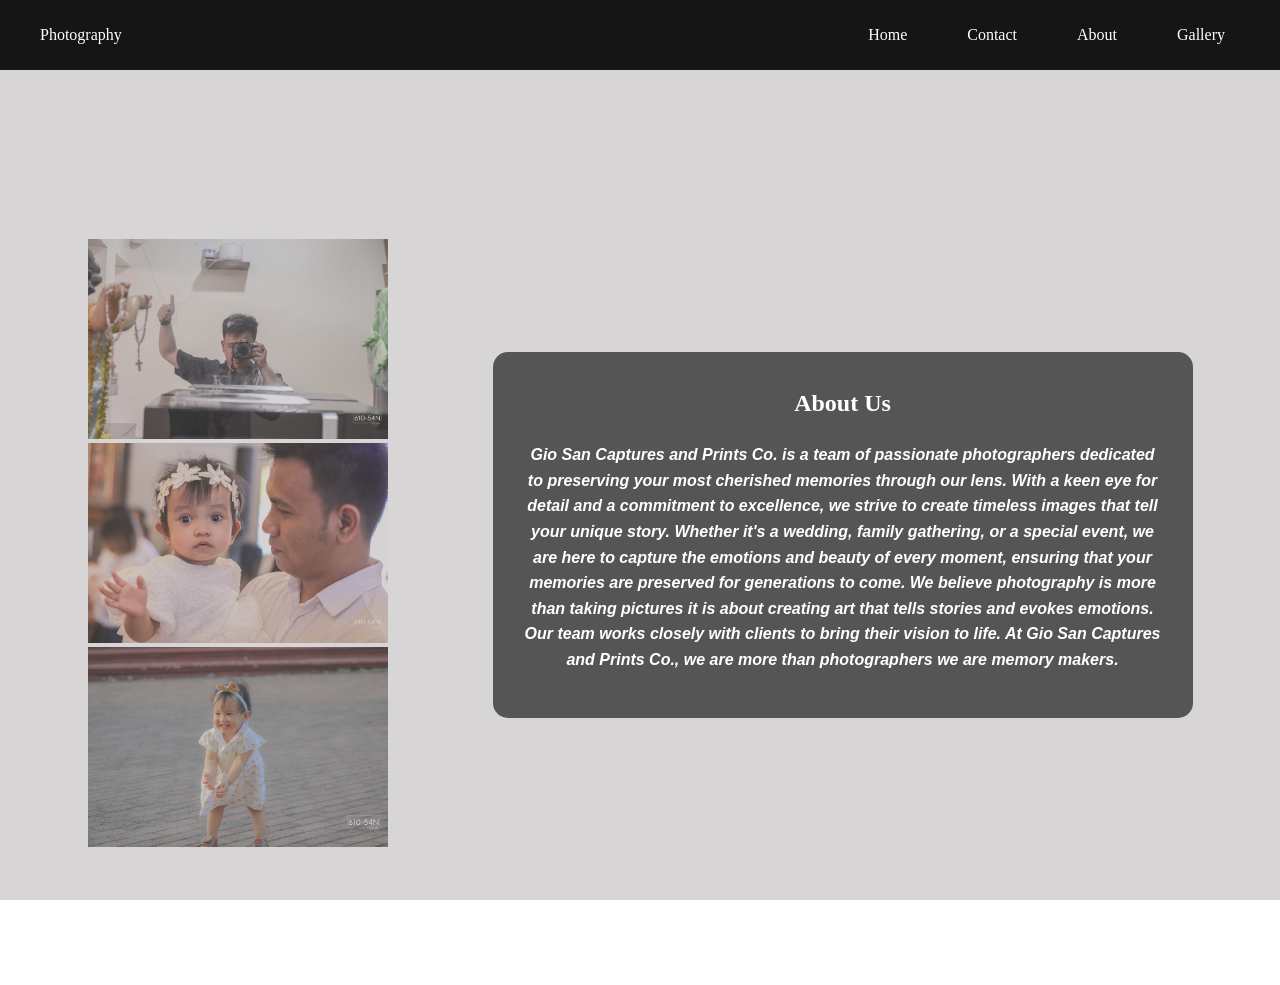
<file: about.html>
<!DOCTYPE html>
<html lang="en">
<head>
  <meta charset="UTF-8">
  <meta name="viewport" content="width=device-width, initial-scale=1.0">
  <title>Gio San Captures and Prints | About</title>
   <link rel="icon" type="image/x-icon" href="photographyicon.png">
  <link rel="stylesheet" href="style.css">
</head>

<body>

  <!-- NAVIGATION -->
  <nav>
    <div class="nav-container">

      <a href="home.html" class="logo">Photography</a>

      <div class="nav-links">
        <a href="home.html">Home</a>
        <a href="contact.html">Contact</a>
        <a href="about.html" class="active">About</a>
        <a href="gallery.html">Gallery</a>
      </div>

    </div>
  </nav>

  <!-- ABOUT SECTION -->
  <section class="about-container">

    <!-- IMAGES -->
    <div class="about-image">
      <img src="images/image52.jpg" alt="Photography sample 1" width="300">
      <img src="images/image55.jpg" alt="Photography sample 2" width="300">
      <img src="images/image51.jpg" alt="Photography sample 3" width="300">
    </div>

    
    <div class="about-box">

      <h2>About Us</h2>
      

      <p>
        Gio San Captures and Prints Co. is a team of passionate photographers dedicated to preserving your most cherished memories through our lens. With a keen eye for detail and a commitment to excellence, we strive to create timeless images that tell your unique story.
        
      
        Whether it's a wedding, family gathering, or a special event, we are here to capture the emotions and beauty of every moment, ensuring that your memories are preserved for generations to come.

    
        We believe photography is more than taking pictures it is about creating art that tells stories and evokes emotions. Our team works closely with clients to bring their vision to life.
     

     
        At Gio San Captures and Prints Co., we are more than photographers we are memory makers.
      </p>

    </div>

  </section>

</body>
</html>
</file>
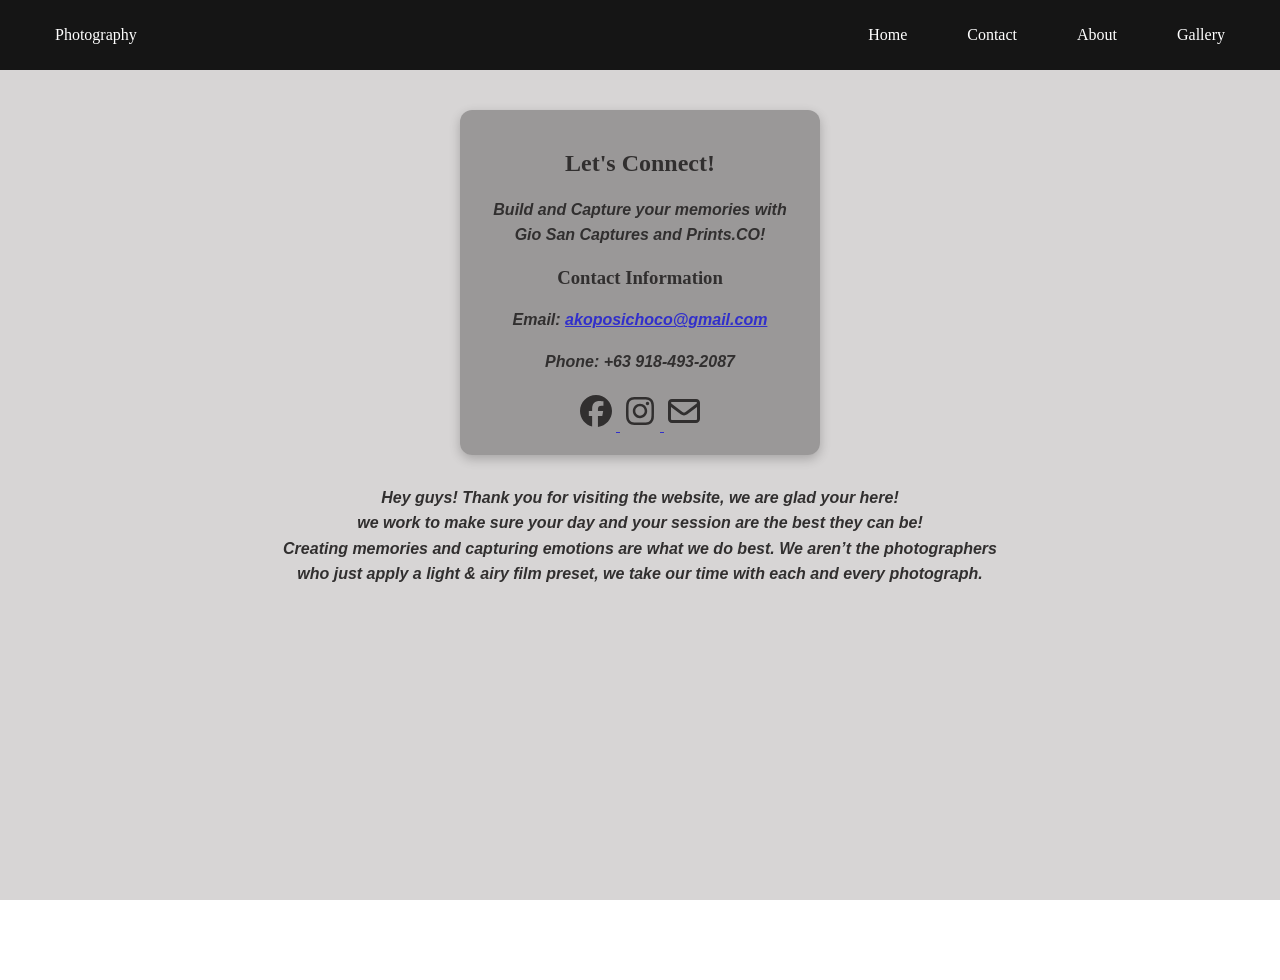
<file: contact.html>
<!DOCTYPE html>
<html lang="en">
<head>
    <meta charset="UTF-8">
    <meta name="viewport" content="width=device-width, initial-scale=1.0">
    <title>Gio San Captures and Prints. CO//Contact</title>
     <link rel="icon" type="image/x-icon" href="photographyicon.png">
    <link rel="stylesheet" href="style.css">
</head>
<body>
    
    <nav>
    <div class="nav-container">
      
 <a href="home.html">Photography</a>        
       
        <div class="nav-links">
            <a href="home.html">Home</a>
            <a href="contact.html">Contact</a>
            <a href="about.html">About</a>
            <a href="gallery.html">Gallery</a>
        </div>
    </div>
</nav>
    <section class="contact-box">
      <h2>Let's Connect!</h2>
      <p class="tagline">Build and Capture your memories with Gio San Captures and Prints.CO!</p>
      
    
        <h3>Contact Information</h3>
        <p><strong>Email:</strong> <a href="mailto:akoposichoco@gmail.com">akoposichoco@gmail.com</a></p>
        <p><strong>Phone:</strong> +63 918-493-2087 </p>
    </div>


    <div class="socials" >
     <a href="https://www.facebook.com/share/18cWpsdhBh/">
  <img src="images/facebook icon.svg" class="icon-img">
</a>
  
<a href="https://www.instagram.com/giyowsan/">
<img src="images/instagram icon.svg" class="icon-img">
</a>
 
<a href="https://mail.google.com/mail/u/0/#search/akoposichoco%40gmail.com">
<img src="images/email.icon.svg" class="icon-img">
</a>
</div> 
</section>

<center>
<p> Hey guys! Thank you for visiting the website, we are glad your here! <br> 
    we work to make sure your day and your session are the best they can be! <br>
    Creating memories and capturing emotions are what we do best. We aren’t the photographers <br>
    who just apply a light & airy film preset, we take our time with each and every photograph.</p>
  </center>
</body>
</html>
</file>
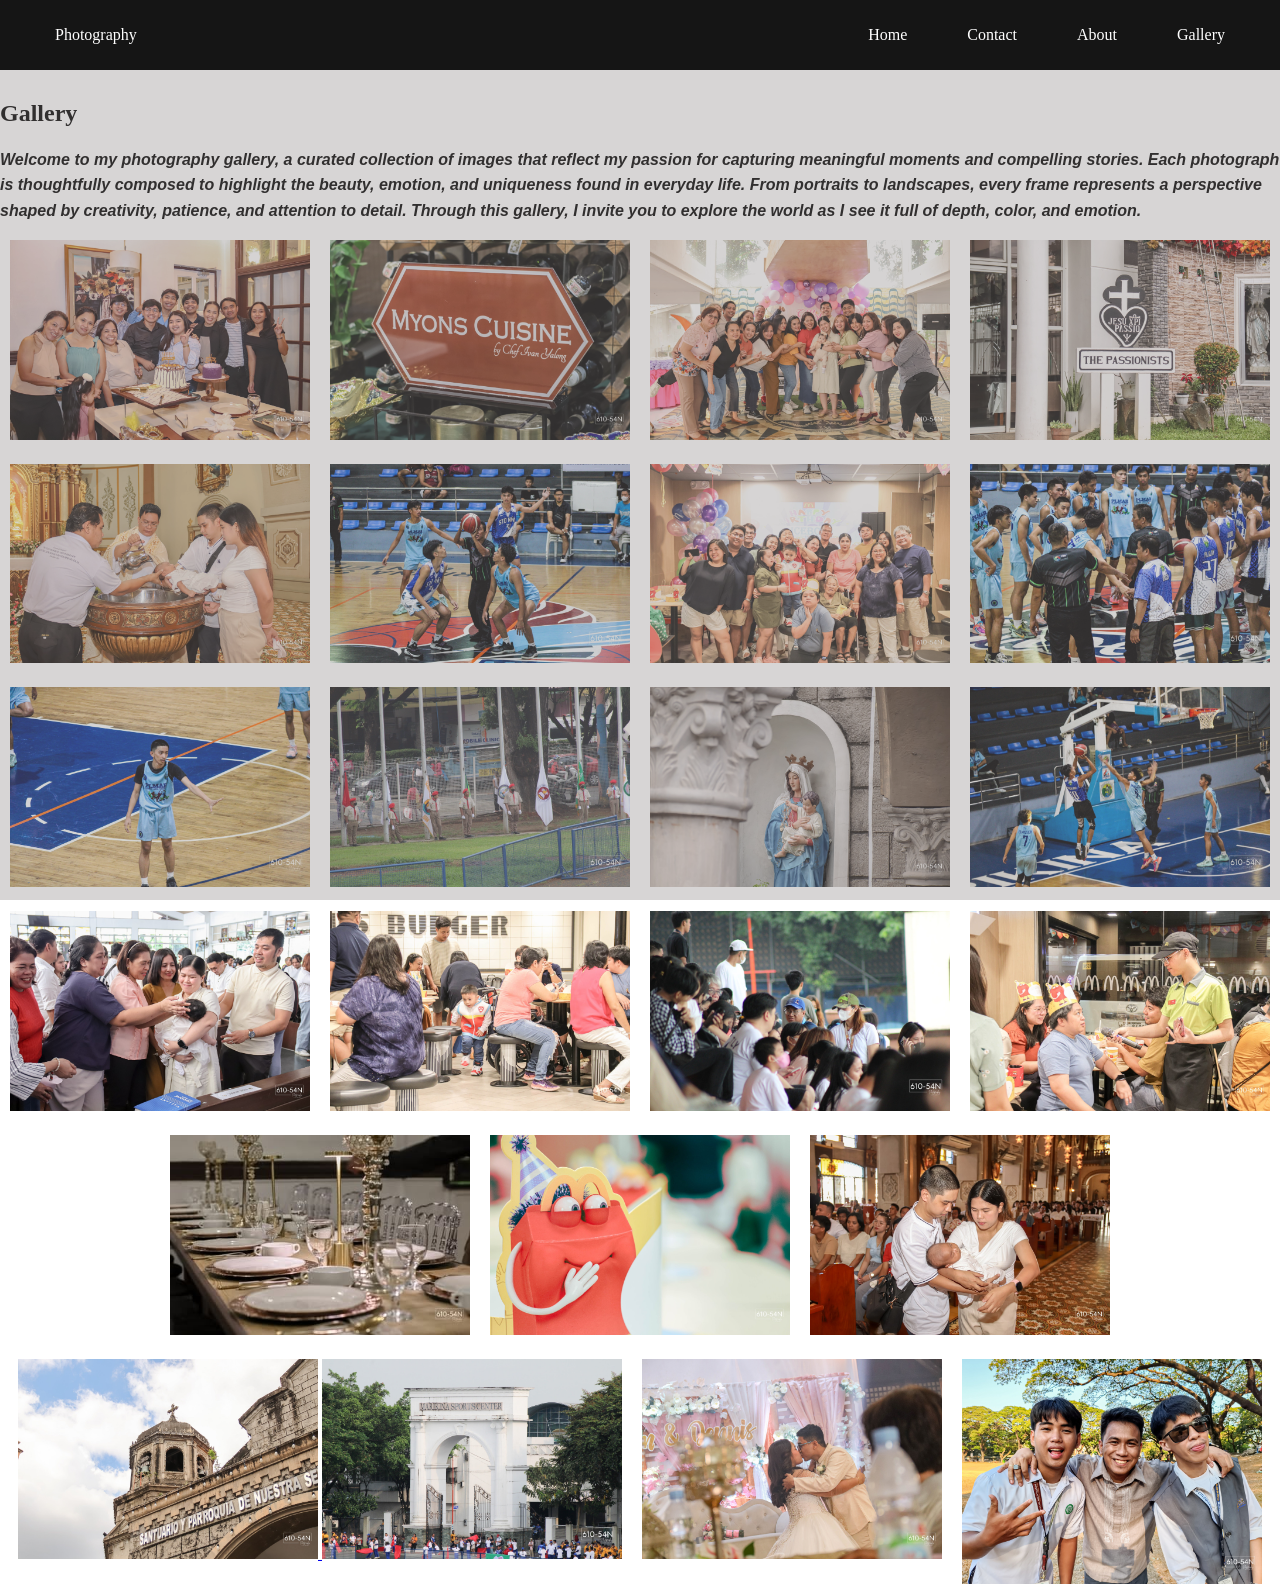
<file: gallery.html>
<!DOCTYPE html>
<html lang="en">
<head>
<meta charset="UTF-8">
<meta name="viewport" content="width=device-width, initial-scale=1.0">
 <title>Gio San Captures and Prints. Co/Gallery</title>
  <link rel="icon" type="image/x-icon" href="photographyicon.png">
<link rel="stylesheet" href="style.css">
</head>
<body>
<nav>
    <div class="nav-container">
      
         <a href="home.html">Photography</a>
        
       
        <div class="nav-links">
            <a href="home.html">Home</a>
            <a href="contact.html">Contact</a>
            <a href="about.html">About</a>
            <a href="gallery.html">Gallery</a>
        </div>
    </div>
</nav>
 
 <h2>Gallery</h2>
 <p>Welcome to my photography gallery, a curated collection of images that reflect my passion for capturing meaningful moments and compelling stories. Each photograph is thoughtfully composed to highlight the beauty, emotion, and uniqueness found in everyday life. From portraits to landscapes, every frame represents a perspective shaped by creativity, patience, and attention to detail. Through this gallery, I invite you to explore the world as I see it full of depth, color, and emotion.</p>

<div class="gallery">
  <a target="_blank" href="images/image1.jpg">

<img src="images/image1.jpg" alt="Image 1" width="300"> 
<a target="_blank" href="images/image2.jpg">

<img src="images/image2.jpg" alt="Image 2" width="300">
<a target="_blank" href="images/image3.jpg">

<img src="images/image3.jpg" alt="Image 3" width="300">
<a target="_blank" href="images/image4.jpg">

<img src="images/image4.jpg" alt="Image 4" width="300" >
<a target="_blank" href="images/image5.jpg">

<img src="images/image5.jpg" alt="Image 5" width="300" >
<a target="_blank" href="images/image6.jpg">
<img src="images/image6.jpg" alt="Image 6" width="300" >
<a target="_blank" href="images/image7.jpg">
<img src="images/image7.jpg" alt="Image 7" width="300" >
<a target="_blank" href="images/image8.jpg">
<img src="images/image8.jpg" alt="Image 8" width="300" >
<a target="_blank" href="images/image9.jpg">
<img src="images/image9.jpg" alt="Image 9" width="300" >
<a target="_blank" href="images/image10.jpg">
<img src="images/image10.jpg" alt="Image 10" width="300">
<a target="_blank" href="images/image11.jpg">
<img src="images/image11.jpg" alt="Image 11" width="300" >
<a target="_blank" href="images/image12.jpg">
<img src="images/image12.jpg" alt="Image 12" width="300" >  
<a target="_blank" href="images/image13.jpg">
<img src="images/image13.jpg" alt="Image 13" width="300" >
<a target="_blank" href="images/image14.jpg">
<img src="images/image14.jpg" alt="Image 14" width="300" >
<a target="_blank" href="images/image15.jpg">
<img src="images/image15.jpg" alt="Image 15" width="300" >
<a target="_blank" href="images/image16.jpg">
<img src="images/image16.jpg" alt="Image 16" width="300" >
<a target="_blank" href="images/image17.jpg">
<img src="images/image17.jpg" alt="Image 17" width="300" >
<a target="_blank" href="images/image18.jpg">
<img src="images/image18.jpg" alt="Image 18" width="300" >
<a target="_blank" href="images/image19.jpg">
<img src="images/image19.jpg" alt="Image 19" width="300" >
<a target="_blank" href="images/image20.jpg">
<img src="images/image20.jpg" alt="Image 20" width="300" >
<if target="_blank" href="images/image21.jpg">
<img src="images/image21.jpg" alt="Image 21" width="300" >
<a target="_blank" href="images/image23.jpg">
<img src="images/image23.jpg" alt="Image 23" width="300" >
<a target="_blank" href="images/image24.jpg">
<img src="images/image24.jpg" alt="Image 24" width="300" >

</a>
</a>
   
</div>


</body>
</html>
</file>
<file: style.css>
body {
    margin: 0;
    width: 100%;
    min-height: 100vh;
    padding-top: 80px;

    background-size: cover;
    background-repeat: no-repeat;
    background-position: center;

    animation: animate 15s linear infinite;
}
body::before {
    content: "";
    position: fixed;
    top: 0;
    left: 0;
    width: 100%;
    height: 100%;

    background: rgba(141, 135, 135, 0.35);
    z-index: 0;
}

@keyframes animate {    
       0% {
        background-image: url(images/jpeg4.jpg);
    }q
        25% {
        background-image: url(images/jpeg2.jpg);
    }
        50% {
        background-image: url(images/jpeg3.jpg);
    }
        75% {
        background-image: url(images/jpeg6.jpg);
    }
        100% {
        background-image: url(images/jpeg4.jpg);
    } 
}

nav {
    scroll-padding-top: 75px;
    position: fixed; 
    top: 0;
    left: 0;
    width: 100%;
    height: 70px;
    background: rgba(0, 0, 0, 0.9);
    backdrop-filter: blur(6px);
    display: flex;
    justify-content: center; 
    align-items: center;
    z-index: 1000;
}

nav ul {
    display: flex;
    justify-content: space-between; 
    align-items: center;
    width: 100%;
    max-width: 1200px;
    padding: 0 40px;
    list-style: none;
}

/* LINKS */
nav a {
    font-size: 1em; /* fixed typo */
    font-weight: 500;
    color: #ffffff;
    text-decoration: none;
    padding: 10px 15px;
    position: relative;
    transition: 0.3s ease;
}

/* HOVER EFFECT */
nav a::after {
    content: "";
    position: absolute;
    left: 0;
    bottom: -5px;
    width: 0;
    height: 3px;
    background: linear-gradient(45deg, #c09191, #d62727);
    transition: width 0.3s ease;
}

.nav-container {
    width: 100%;
    max-width: 1200px;
    padding: 0 40px;
    display: flex;
    justify-content: space-between; 
    align-items: center;
}



.nav-links {
    display: flex;
    gap: 30px;
}

nav a.logo {
    padding: 0;
}

nav a:hover::after {
    width: 100%;
}


nav span {
    display: none;
}

nav a :nth-child(1):hover span
{
    left: 0;
}
nav a :nth-child(2):hover span
{
    left: 95px;
}
nav a :nth-child(3):hover span
{
    left: 189px;
    width: 110px;
}
nav a :nth-child(4):hover span
{
    left: 189px;
    width: 115px;
}

.content{
    justify-content: center;
    align-items: center;
    text-align: center;
    margin-top: 80px;
    color: #ffffff;
    text-shadow: 2px 2px 6px rgba(0,0,0,0.7);
    padding: 0;
    margin: 0;
    box-sizing: border-box;
    font-family: 'Poppins', sans-serif
    
}
.icon-img {
  width: 40px;
  height: 40px;
  transition: transform 0.3s;
}

.icon-img:hover {
  transform: scale(1.2);
}
h1 {
  font-family: 'Playfair Display', serif;
  font-size: 48px;
  letter-spacing: 2px;
}

p {
    
  font-family: 'Poppins', sans-serif;
  font-size: 16px;
  line-height: 1.6;
}
/* contact box and background */
.contact-box {
    background: rgba(0, 0, 0, 0.37);
    padding: 20px;
    width: 320px;
    border-radius: 12px;
    margin: 30px auto;
    text-align: center;
    box-shadow: 0 4px 12px rgba(0, 0, 0, 0.3);
}
.socials {
    margin-top: 15px;
}

.icons {
  margin-top: 15px;
}
.icons a {
  display: inline-block;
  margin: 5px;
  padding: 10px 15px;
  border: 1px solid white;
  border-radius: 50%;
  color: white;
  text-decoration: none;
  transition: 0.3s;
}

.icons a:hover {
  background: white;
  color: black;
}


.gallery {
display: flex;
 flex-wrap: wrap;
 justify-content: center;
 gap: 20px;
 margin-top: 5px;
} 

h1{
    font-family: Verdana, Arial;
}

p{
    font-family: 'Poppins', sans-serif;
    font-size: 1em;
    font-weight: bold;
    font-style: italic;
}
.about-container {
    width: 100%;
    min-height: 100vh;
    display: relative;
    justify-content: center;
    align-items: center;
    padding: 100px 20px;
    box-sizing: border-box;
    display: flex;
 flex-wrap: wrap;
 justify-content: center;
 gap: 5px;
 margin-top: 5px;

}
.about-box {
    width: 120%;
    max-width: 700px;
    background: rgba(0, 0, 0, 0.6);
    color: white;
    padding: 30px;
    border-radius: 15px;
    text-align: center;
    line-height: 0.2;
    box-sizing: border-box;
    display: flex;
    position: relative;
    flex-direction: column;
    

}
.about-image {
    width: 100%;
    max-width: 400px;
    height: auto;
    border-radius: 10px;
    margin-top: 20px;
}
</file>
